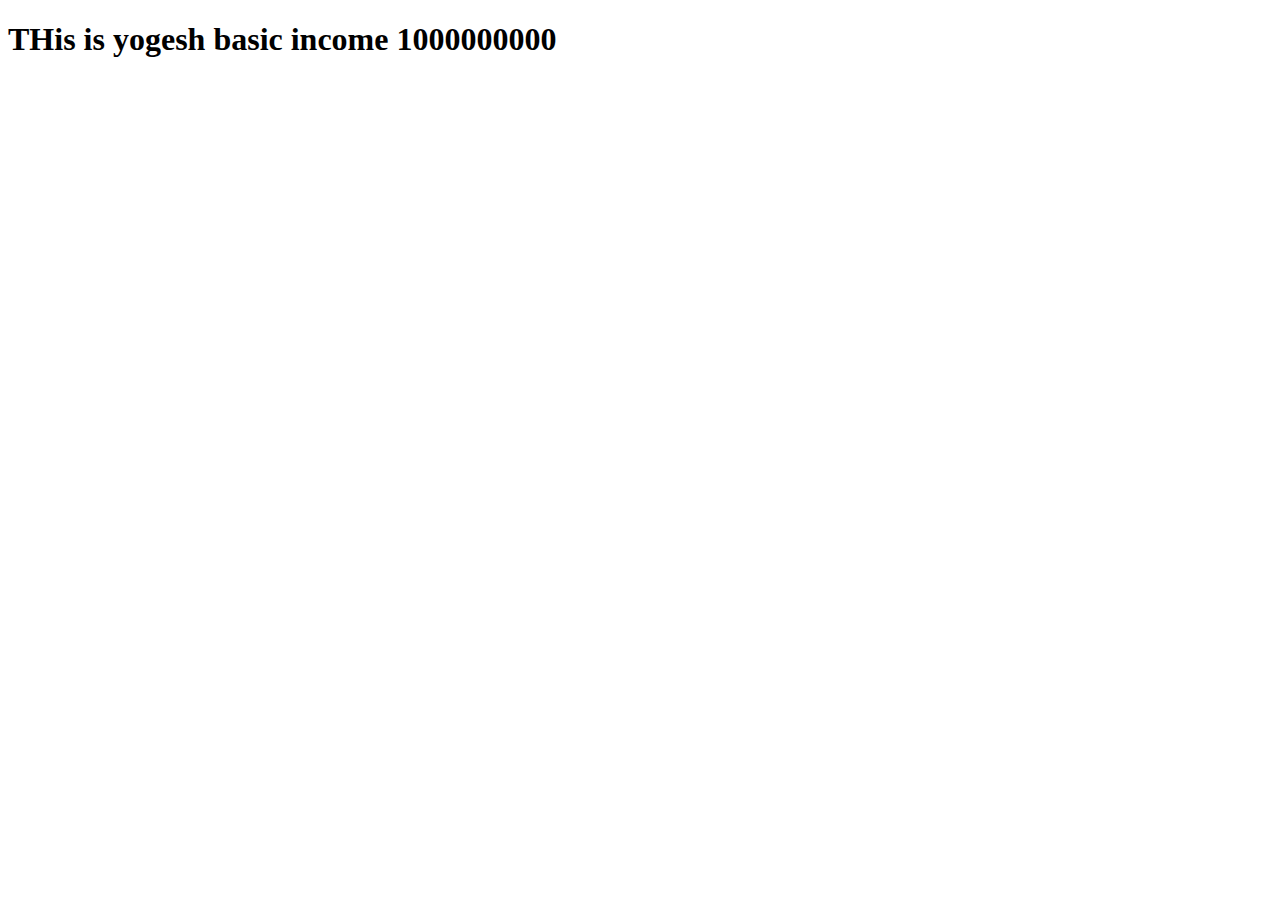
<file: basic.html>
<!DOCTYPE html>
<html lang="en">
<head>
    <meta charset="UTF-8">
    <meta http-equiv="X-UA-Compatible" content="IE=edge">
    <meta name="viewport" content="width=device-width, initial-scale=1.0">
    <title>Document</title>
</head>
<body>

    <h1>THis is yogesh basic income 1000000000</h1>
    
</body>
</html>
</file>
